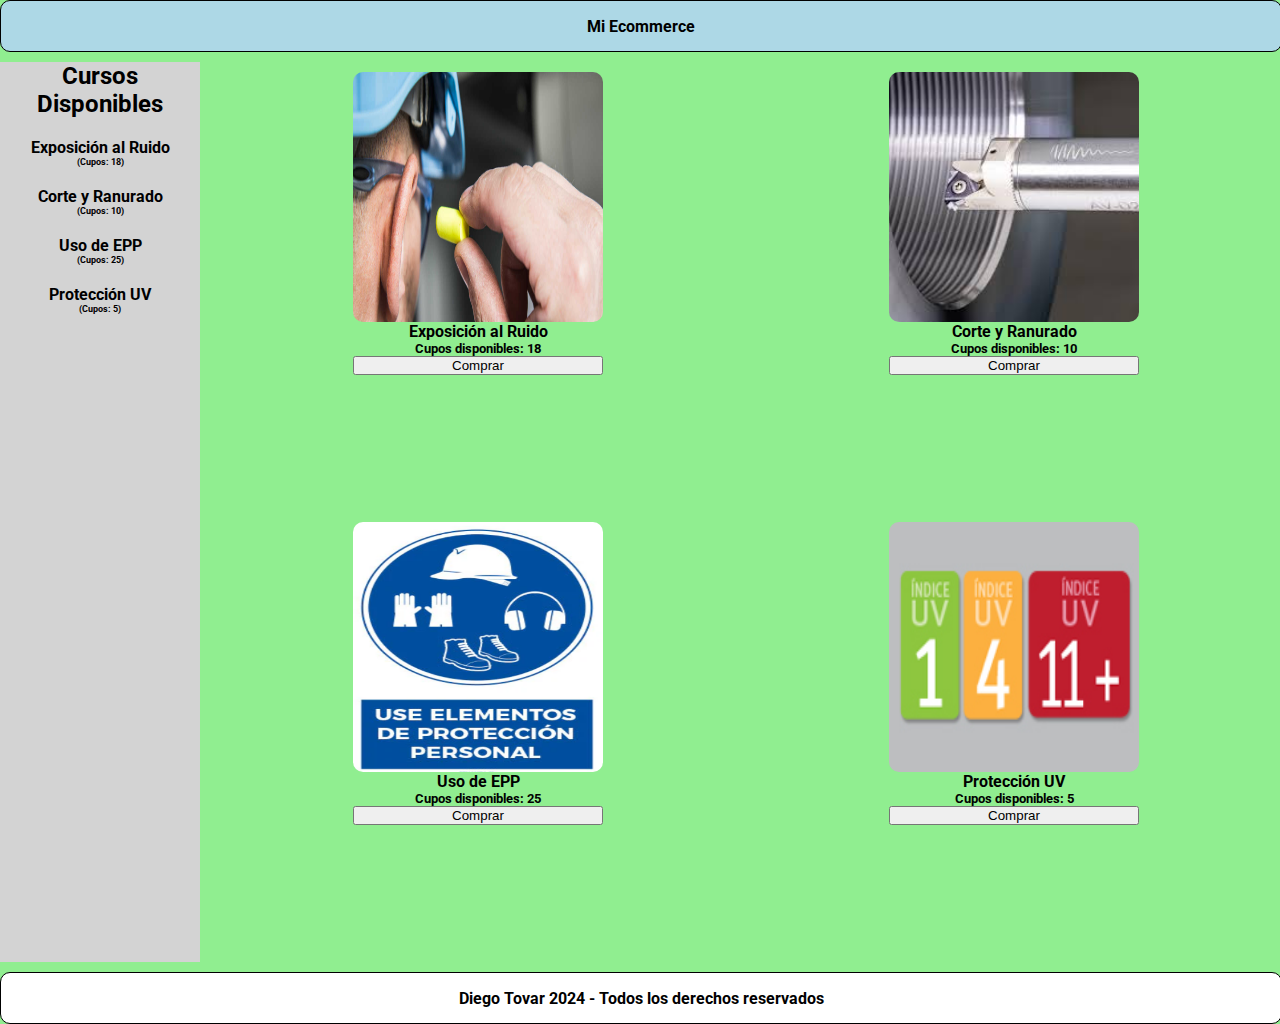
<file: Desafio3/index.html>
<!DOCTYPE html>
<html lang="en">

<head>
    <meta charset="UTF-8">
    <meta name="viewport" content="width=device-width, initial-scale=1.0">
    <title>Mi Ecommerce</title>
    <link rel="stylesheet" href="assets/styles.css">
    <link rel="preconnect" href="https://fonts.googleapis.com">
    <link rel="preconnect" href="https://fonts.gstatic.com" crossorigin>
    <link
        href="https://fonts.googleapis.com/css2?family=Open+Sans:ital,wght@0,300..800;1,300..800&family=Raleway:ital,wght@0,100..900;1,100..900&family=Roboto:ital,wght@0,100;0,300;0,400;0,500;0,700;0,900;1,100;1,300;1,400;1,500;1,700;1,900&display=swap"
        rel="stylesheet">
</head>

<body>
    <div class="container">

        <div class="Navbar">Mi Ecommerce</div>
        <div class="Categorias">
            <h4>Cursos Disponibles</h4>
            <div class="cursos">
                <ul>Exposición al Ruido <p>(Cupos: 18)</p>
                </ul>
                <ul>Corte y Ranurado <p>(Cupos: 10)</p>
                </ul>
                <ul>Uso de EPP<p>(Cupos: 25)</p>
                </ul>
                <ul>Protección UV<p>(Cupos: 5)</p>
                </ul>
            </div>
        </div>
        <div class="Grilla">
            <div class="titulos">
                <img src="assets/imgs/exposicionRuido.jpg" alt="">
                <h4>Exposición al Ruido</h4>
                <h5>Cupos disponibles: 18</h5>
                <button>Comprar</button>
            </div>
            <div class="titulos">
                <img src="assets/imgs/ranuradoRoscado.jpg" alt="">
                <h4>Corte y Ranurado</h4>
                <h5>Cupos disponibles: 10</h5>
                <button>Comprar</button>
            </div>
            <div class="titulos">
                <img src="assets/imgs/usoEpp.PNG" alt="">
                <h4>Uso de EPP </h4>
                <h5>Cupos disponibles: 25</h5>
                <button>Comprar</button>
            </div>
            <div class="titulos">
                <img src="assets/imgs/radiacionUv.jpg" alt="">
                <h4>Protección UV</h4>
                <h5>Cupos disponibles: 5</h5>
                <button>Comprar</button>
            </div>
        </div>
        <div class="Footer">Diego Tovar 2024 - Todos los derechos reservados</div>
    </div>
</body>

</html>
</file>
<file: Desafio3/assets/styles.css>
* {
    margin: 0px;
    padding: 0px;
}

body {
    background-color: lightgreen;
    font-family: "Roboto";
}

.Navbar {
    border: 1px solid black;
    grid-area: Navbar;
    width: 100vw;
    height: 50px;
    align-content: center;
    font-weight: bold;
    background-color: lightblue;
    text-align: center;
    border-radius: 10px
}

.Categorias {
    grid-area: Categorias;
    height: 100vh;
    width: auto;
    display: flex;
    flex-direction: column;
    text-align: center;
    font-size: x-large;
}

.Categorias ul {
    font-size: medium;
    margin: 20px;
    font-weight: bolder;
}

.Categorias ul p {
    font-size: xx-small;
}

.Grilla {
    display: grid;
    grid-template-columns: auto auto;
    grid-area: Grilla;
    width: auto;
    justify-content: space-around;
    text-align: center;
    ;

}

.Footer {
    grid-area: Footer;
    border: 1px solid black;
    width: 100vw;
    height: 50px;
    text-align: center;
    align-content: center;
    font-weight: bold;
    background-color: white;
    border-radius: 10px;
}

.container {
    grid-template-areas:
        'Navbar Navbar'
        'Categorias Grilla'
        'Footer Footer';
    display: grid;
    grid-template-columns: auto 1fr;
    column-gap: 10px;
    row-gap: 10px;
}

.Categorias {
    background-color: lightgray;
    height: 100vh;
    width: 200px;
    font-family: "Roboto", sans-serif;
}

.titulos {
    display: flex;
    flex-direction: column;
    align-content: space-between;
    margin: 10px;
    border: black;
    border-radius: 10px;
   
}

.titulos img {
    height: 250px;
    width: 250px;
    border-radius: 10px;
}
</file>
